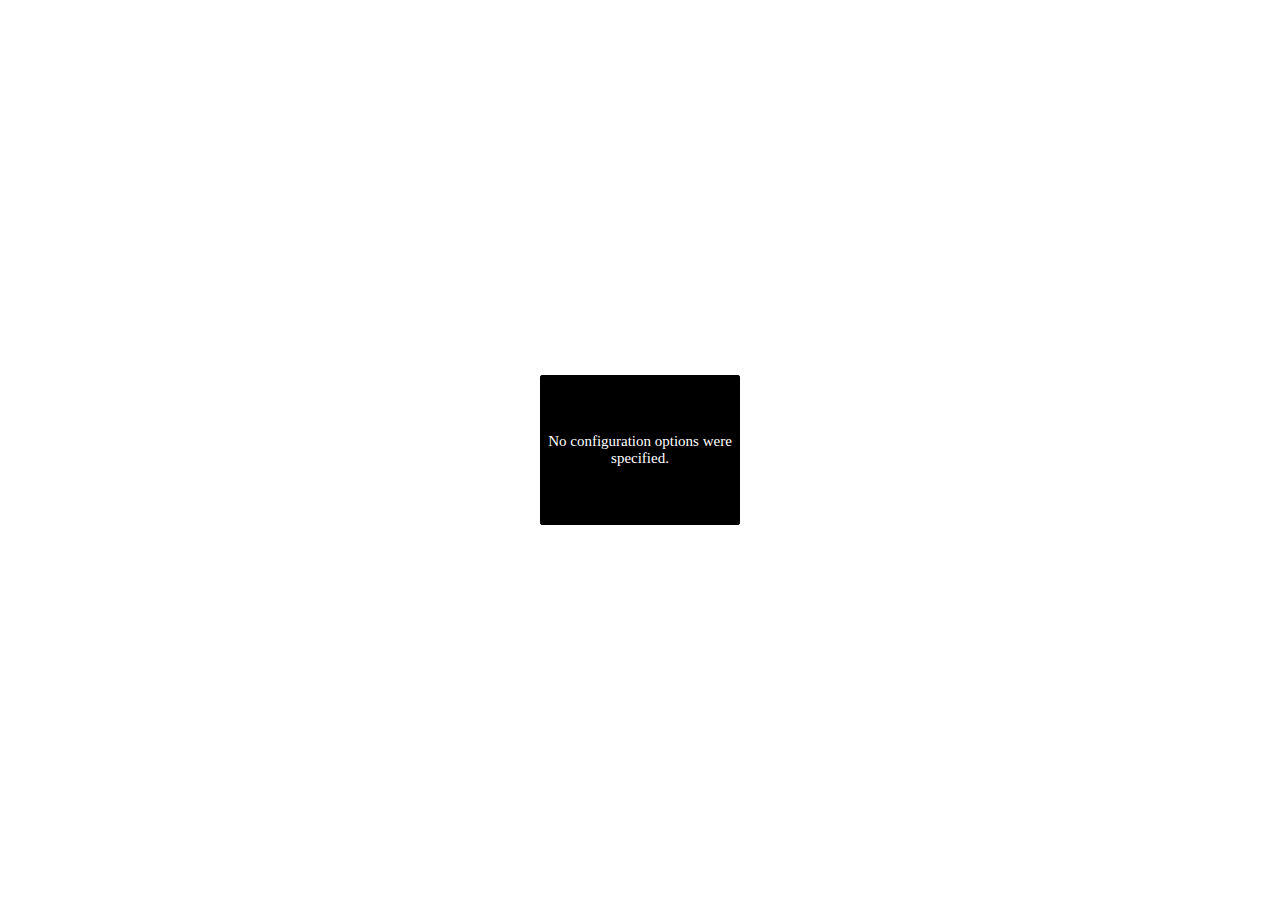
<file: js/pannellum.htm>
<!DOCTYPE html>
<!-- saved from url=(0043)https://cdn.pannellum.org/2.3/pannellum.htm -->
<html><head><meta http-equiv="Content-Type" content="text/html; charset=UTF-8"><meta name="viewport" content="width=device-width, initial-scale=1.0"><title>Pannellum</title><style type="text/css">.pnlm-container{margin:0;padding:0;overflow:hidden;position:relative;cursor:default;width:100%;height:100%;font-family:Helvetica,"Nimbus Sans L","Liberation Sans",Arial,sans-serif;background:#f4f4f4 url('data:image/svg+xml,%3Csvg%20xmlns%3D%22http%3A%2F%2Fwww.w3.org%2F2000%2Fsvg%22%20width%3D%2267%22%20height%3D%22100%22%20viewBox%3D%220%200%2067%20100%22%3E%0A%3Cpath%20stroke%3D%22%23ccc%22%20fill%3D%22none%22%20d%3D%22M33.5%2C50%2C0%2C63%2C33.5%2C75%2C67%2C63%2C33.5%2C50m-33.5-50%2C67%2C25m-0.5%2C0%2C0%2C75m-66.5-75%2C67-25m-33.5%2C75%2C0%2C25m0-100%2C0%2C50%22%2F%3E%0A%3C%2Fsvg%3E%0A') repeat;-webkit-user-select:none;-khtml-user-select:none;-moz-user-select:none;-o-user-select:none;-ms-user-select:none;user-select:none;outline:0;line-height:1.4;contain:content}.pnlm-container *{box-sizing:content-box}.pnlm-grab{cursor:url('data:image/svg+xml,%3Csvg%20xmlns%3D%22http%3A%2F%2Fwww.w3.org%2F2000%2Fsvg%22%20height%3D%2226%22%20width%3D%2226%22%3E%0A%3Cpath%20stroke%3D%22%23000%22%20stroke-width%3D%221px%22%20fill%3D%22%23fff%22%20d%3D%22m15.3%2020.5s6.38-6.73%204.64-8.24-3.47%201.01-3.47%201.01%203.61-5.72%201.41-6.49c-2.2-0.769-3.33%204.36-3.33%204.36s0.873-5.76-1.06-5.76-1.58%205.39-1.58%205.39-0.574-4.59-2.18-4.12c-1.61%200.468-0.572%205.51-0.572%205.51s-1.58-4.89-2.93-3.79c-1.35%201.11%200.258%205.25%200.572%206.62%200.836%202.43%202.03%202.94%202.17%205.55%22%2F%3E%0A%3C%2Fsvg%3E%0A') 12 8,default}.pnlm-grabbing{cursor:url('data:image/svg+xml,%3Csvg%20xmlns%3D%22http%3A%2F%2Fwww.w3.org%2F2000%2Fsvg%22%20height%3D%2226%22%20width%3D%2226%22%3E%0A%3Cpath%20stroke%3D%22%23000%22%20stroke-width%3D%221px%22%20fill%3D%22%23fff%22%20d%3D%22m15.3%2020.5s5.07-5.29%203.77-6.74c-1.31-1.45-2.53%200.14-2.53%200.14s2.74-3.29%200.535-4.06c-2.2-0.769-2.52%201.3-2.52%201.3s0.81-2.13-1.12-2.13-1.52%201.77-1.52%201.77-0.261-1.59-1.87-1.12c-1.61%200.468-0.874%202.17-0.874%202.17s-0.651-1.55-2-0.445c-1.35%201.11-0.68%202.25-0.365%203.62%200.836%202.43%202.03%202.94%202.17%205.55%22%2F%3E%0A%3C%2Fsvg%3E%0A') 12 8,default}.pnlm-sprite{background-image:url('data:image/svg+xml,%3Csvg%20xmlns%3D%22http%3A%2F%2Fwww.w3.org%2F2000%2Fsvg%22%20width%3D%2226%22%20height%3D%22208%22%3E%0A%3Ccircle%20fill-opacity%3D%22.78%22%20cy%3D%22117%22%20cx%3D%2213%22%20r%3D%2211%22%20fill%3D%22%23fff%22%2F%3E%0A%3Ccircle%20fill-opacity%3D%22.78%22%20cy%3D%22143%22%20cx%3D%2213%22%20r%3D%2211%22%20fill%3D%22%23fff%22%2F%3E%0A%3Ccircle%20cy%3D%22169%22%20cx%3D%2213%22%20r%3D%227%22%20fill%3D%22none%22%20stroke%3D%22%23000%22%20stroke-width%3D%222%22%2F%3E%0A%3Ccircle%20cy%3D%22195%22%20cx%3D%2213%22%20r%3D%227%22%20fill%3D%22none%22%20stroke%3D%22%23000%22%20stroke-width%3D%222%22%2F%3E%0A%3Ccircle%20cx%3D%2213%22%20cy%3D%22195%22%20r%3D%222.5%22%2F%3E%0A%3Cpath%20d%3D%22m5%2083v6h2v-4h4v-2zm10%200v2h4v4h2v-6zm-5%205v6h6v-6zm-5%205v6h6v-2h-4v-4zm14%200v4h-4v2h6v-6z%22%2F%3E%0A%3Cpath%20d%3D%22m13%20110a7%207%200%200%200%20-7%207%207%207%200%200%200%207%207%207%207%200%200%200%207%20-7%207%207%200%200%200%20-7%20-7zm-1%203h2v2h-2zm0%203h2v5h-2z%22%2F%3E%0A%3Cpath%20d%3D%22m5%2057v6h2v-4h4v-2zm10%200v2h4v4h2v-6zm-10%2010v6h6v-2h-4v-4zm14%200v4h-4v2h6v-6z%22%2F%3E%0A%3Cpath%20d%3D%22m17%2038v2h-8v-2z%22%2F%3E%0A%3Cpath%20d%3D%22m12%209v3h-3v2h3v3h2v-3h3v-2h-3v-3z%22%2F%3E%0A%3Cpath%20d%3D%22m13%20136-6.125%206.125h4.375v7.875h3.5v-7.875h4.375z%22%2F%3E%0A%3Cpath%20d%3D%22m10.428%20173.33v-5.77l5-2.89v5.77zm1-1.73%203-1.73-3.001-1.74z%22%2F%3E%0A%3C%2Fsvg%3E%0A')}.pnlm-container:-moz-full-screen{height:100%!important;width:100%!important}.pnlm-container:-webkit-full-screen{height:100%!important;width:100%!important}.pnlm-container:-ms-fullscreen{height:100%!important;width:100%!important}.pnlm-container:fullscreen{height:100%!important;width:100%!important}.pnlm-render-container{cursor:inherit;position:absolute;height:100%;width:100%}.pnlm-controls{margin-top:4px;background-color:#fff;border:1px solid #999;border-color:rgba(0,0,0,0.4);border-radius:3px;cursor:pointer;z-index:2;-webkit-transform:translateZ(9999px);transform:translateZ(9999px)}.pnlm-control:hover{background-color:#f8f8f8}.pnlm-controls-container{position:absolute;top:0;left:4px;z-index:1}.pnlm-zoom-controls{width:26px;height:52px}.pnlm-zoom-in{width:100%;height:50%;position:absolute;top:0;border-radius:3px 3px 0 0}.pnlm-zoom-out{width:100%;height:50%;position:absolute;bottom:0;background-position:0 -26px;border-top:1px solid #ddd;border-top-color:rgba(0,0,0,0.10);border-radius:0 0 3px 3px}.pnlm-fullscreen-toggle-button,.pnlm-orientation-button,.pnlm-hot-spot-debug-indicator{width:26px;height:26px}.pnlm-hot-spot-debug-indicator{position:absolute;top:50%;left:50%;width:26px;height:26px;margin:-13px 0 0 -13px;background-color:rgba(255,255,255,0.5);border-radius:13px;display:none}.pnlm-orientation-button-inactive{background-position:0 -156px}.pnlm-orientation-button-active{background-position:0 -182px}.pnlm-fullscreen-toggle-button-inactive{background-position:0 -52px}.pnlm-fullscreen-toggle-button-active{background-position:0 -78px}.pnlm-panorama-info{position:absolute;bottom:4px;background-color:rgba(0,0,0,0.7);border-radius:0 3px 3px 0;padding-right:10px;color:#fff;text-align:left;display:none;z-index:2;-webkit-transform:translateZ(9999px);transform:translateZ(9999px)}.pnlm-title-box{position:relative;font-size:20px;display:table;padding-left:5px;margin-bottom:3px}.pnlm-author-box{position:relative;font-size:12px;display:table;padding-left:5px}.pnlm-load-box{position:absolute;top:50%;left:50%;width:200px;height:150px;margin:-75px 0 0 -100px;background-color:rgba(0,0,0,0.7);border-radius:3px;text-align:center;font-size:20px;display:none;color:#fff}.pnlm-load-box p{margin:20px 0}.pnlm-lbox{position:absolute;top:50%;left:50%;width:20px;height:20px;margin:-10px 0 0 -10px;display:none}.pnlm-loading{animation-duration:1.5s;-webkit-animation-duration:1.5s;animation-name:pnlm-mv;-webkit-animation-name:pnlm-mv;animation-iteration-count:infinite;-webkit-animation-iteration-count:infinite;animation-timing-function:linear;-webkit-animation-timing-function:linear;height:10px;width:10px;background-color:#fff;position:relative}@keyframes pnlm-mv{from{left:0;top:0}25%{left:10px;top:0}50%{left:10px;top:10px}75%{left:0;top:10px}to{left:0;top:0}}@-webkit-keyframes pnlm-mv{from{left:0;top:0}25%{left:10px;top:0}50%{left:10px;top:10px}75%{left:0;top:10px}to{left:0;top:0}}.pnlm-load-button{position:absolute;top:50%;left:50%;width:200px;height:100px;margin:-50px 0 0 -100px;background-color:rgba(0,0,0,.7);border-radius:3px;text-align:center;font-size:20px;display:table;color:#fff;cursor:pointer}.pnlm-load-button:hover{background-color:rgba(0,0,0,.8)}.pnlm-load-button p{display:table-cell;vertical-align:middle}.pnlm-info-box{font-size:15px;position:absolute;top:50%;left:50%;width:200px;height:150px;margin:-75px 0 0 -100px;background-color:#000;border-radius:3px;display:table;text-align:center;color:#fff;table-layout:fixed}.pnlm-info-box a{color:#fff;word-wrap:break-word;overflow-wrap:break-word}.pnlm-info-box p{display:table-cell;vertical-align:middle;padding:0 5px 0 5px}.pnlm-error-msg{display:none}.pnlm-about-msg{font-size:11px;line-height:11px;color:#fff;padding:5px 8px 5px 8px;background:rgba(0,0,0,0.7);border-radius:3px;position:absolute;top:50px;left:50px;display:none;opacity:0;-moz-transition:opacity .3s ease-in-out;-webkit-transition:opacity .3s ease-in-out;-o-transition:opacity .3s ease-in-out;-ms-transition:opacity .3s ease-in-out;transition:opacity .3s ease-in-out;z-index:1}.pnlm-about-msg a:link,.pnlm-about-msg a:visited{color:#fff}.pnlm-about-msg a:hover,.pnlm-about-msg a:active{color:#eee}.pnlm-hotspot-base{position:absolute;visibility:hidden;cursor:default;vertical-align:middle;top:0;z-index:1}.pnlm-hotspot{height:26px;width:26px;border-radius:13px}.pnlm-hotspot:hover{background-color:rgba(255,255,255,0.2)}.pnlm-hotspot.pnlm-info{background-position:0 -104px}.pnlm-hotspot.pnlm-scene{background-position:0 -130px}div.pnlm-tooltip span{visibility:hidden;position:absolute;border-radius:3px;background-color:rgba(0,0,0,0.7);color:#fff;text-align:center;max-width:200px;padding:5px 10px;margin-left:-220px;cursor:default}div.pnlm-tooltip:hover span{visibility:visible}div.pnlm-tooltip:hover span:after{content:'';position:absolute;width:0;height:0;border-width:10px;border-style:solid;border-color:rgba(0,0,0,0.7) transparent transparent transparent;bottom:-20px;left:-10px;margin:0 50%}.pnlm-compass{position:absolute;width:50px;height:50px;right:4px;bottom:4px;border-radius:25px;background-image:url('data:image/svg+xml,%3Csvg%20xmlns%3D%22http%3A%2F%2Fwww.w3.org%2F2000%2Fsvg%22%20height%3D%2250%22%20width%3D%2250%22%3E%0A%3Cpath%20d%3D%22m24.5078%206-3.2578%2018h7.5l-3.25781-18h-0.984376zm-3.2578%2020%203.2578%2018h0.9844l3.2578-18h-7.5zm1.19531%200.9941h5.10938l-2.5547%2014.1075-2.5547-14.1075z%22%2F%3E%0A%3C%2Fsvg%3E%0A');cursor:default;display:none}.pnlm-world{position:absolute;left:50%;top:50%}.pnlm-face{position:absolute;-webkit-transform-origin:0 0;transform-origin:0 0}.pnlm-dragfix,.pnlm-preview-img{position:absolute;height:100%;width:100%}.pnlm-preview-img{background-size:cover;background-position:center}.pnlm-lbar{width:150px;margin:0 auto;border:#fff 1px solid;height:6px}.pnlm-lbar-fill{background:#fff;height:100%;width:0}.pnlm-lmsg{font-size:12px}.pnlm-fade-img{position:absolute;top:0;left:0}html{height:100%}body{margin:0;padding:0;overflow:hidden;position:fixed;cursor:default;width:100%;height:100%}</style></head><body style=""><div id="container"><noscript>&lt;div class=pnlm-info-box&gt;&lt;p&gt;Javascript is required to view this panorama.&lt;br&gt;(It could be worse; you could need a plugin.)&lt;/p&gt;&lt;/div&gt;</noscript><div class="pnlm-info-box"><p>No configuration options were specified.</p></div></div><script type="text/javascript">window.libpannellum=function(q,e,h){function H(ba){function T(a,f){return 1==a.level&&1!=f.level?-1:1==f.level&&1!=a.level?1:f.timestamp-a.timestamp}function H(a,f){return a.level!=f.level?a.level-f.level:a.diff-f.diff}function G(a,f,d,e,l,b){this.vertices=a;this.side=f;this.level=d;this.x=e;this.y=l;this.path=b.replace("%s",f).replace("%l",d).replace("%x",e).replace("%y",l)}function ta(a,f,e,l,r){var b;var k=f.vertices;b=ca(a,k.slice(0,3));var t=ca(a,k.slice(3,6)),h=ca(a,k.slice(6,9)),k=ca(a,k.slice(9,
12)),q=b[0]+t[0]+h[0]+k[0];-4==q||4==q?b=!1:(q=b[1]+t[1]+h[1]+k[1],b=-4==q||4==q?!1:4!=b[2]+t[2]+h[2]+k[2]);if(b){b=f.vertices;t=b[0]+b[3]+b[6]+b[9];h=b[1]+b[4]+b[7]+b[10];k=b[2]+b[5]+b[8]+b[11];q=Math.sqrt(t*t+h*h+k*k);k=Math.asin(k/q);t=Math.atan2(h,t)-l;t+=t>Math.PI?-2*Math.PI:t<-Math.PI?2*Math.PI:0;t=Math.abs(t);f.diff=Math.acos(Math.sin(e)*Math.sin(k)+Math.cos(e)*Math.cos(k)*Math.cos(t));t=!1;for(h=0;h<d.nodeCache.length;h++)if(d.nodeCache[h].path==f.path){t=!0;d.nodeCache[h].timestamp=d.nodeCacheTimestamp++;
d.nodeCache[h].diff=f.diff;d.currentNodes.push(d.nodeCache[h]);break}t||(f.timestamp=d.nodeCacheTimestamp++,d.currentNodes.push(f),d.nodeCache.push(f));if(f.level<d.level){var k=s.cubeResolution*Math.pow(2,f.level-s.maxLevel),t=Math.ceil(k*s.invTileResolution)-1,h=k%s.tileResolution*2,A=2*k%s.tileResolution;0===A&&(A=s.tileResolution);0===h&&(h=2*s.tileResolution);q=0.5;if(f.x==t||f.y==t)q=1-s.tileResolution/(s.tileResolution+A);var x=1-q,k=[],v=q,P=q,D=q,K=x,z=x,E=x;if(A<s.tileResolution)if(f.x==
t&&f.y!=t){if(z=P=0.5,"d"==f.side||"u"==f.side)E=D=0.5}else f.x!=t&&f.y==t&&(K=v=0.5,"l"==f.side||"r"==f.side)&&(E=D=0.5);h<=s.tileResolution&&(f.x==t&&(v=0,K=1,"l"==f.side||"r"==f.side)&&(D=0,E=1),f.y==t&&(P=0,z=1,"d"==f.side||"u"==f.side)&&(D=0,E=1));A=[b[0],b[1],b[2],b[0]*v+b[3]*K,b[1]*q+b[4]*x,b[2]*D+b[5]*E,b[0]*v+b[6]*K,b[1]*P+b[7]*z,b[2]*D+b[8]*E,b[0]*q+b[9]*x,b[1]*P+b[10]*z,b[2]*D+b[11]*E];A=new G(A,f.side,f.level+1,2*f.x,2*f.y,s.fullpath);k.push(A);f.x==t&&h<=s.tileResolution||(A=[b[0]*v+
b[3]*K,b[1]*q+b[4]*x,b[2]*D+b[5]*E,b[3],b[4],b[5],b[3]*q+b[6]*x,b[4]*P+b[7]*z,b[5]*D+b[8]*E,b[0]*v+b[6]*K,b[1]*P+b[7]*z,b[2]*D+b[8]*E],A=new G(A,f.side,f.level+1,2*f.x+1,2*f.y,s.fullpath),k.push(A));f.x==t&&h<=s.tileResolution||f.y==t&&h<=s.tileResolution||(A=[b[0]*v+b[6]*K,b[1]*P+b[7]*z,b[2]*D+b[8]*E,b[3]*q+b[6]*x,b[4]*P+b[7]*z,b[5]*D+b[8]*E,b[6],b[7],b[8],b[9]*v+b[6]*K,b[10]*q+b[7]*x,b[11]*D+b[8]*E],A=new G(A,f.side,f.level+1,2*f.x+1,2*f.y+1,s.fullpath),k.push(A));f.y==t&&h<=s.tileResolution||(A=
[b[0]*q+b[9]*x,b[1]*P+b[10]*z,b[2]*D+b[11]*E,b[0]*v+b[6]*K,b[1]*P+b[7]*z,b[2]*D+b[8]*E,b[9]*v+b[6]*K,b[10]*q+b[7]*x,b[11]*D+b[8]*E,b[9],b[10],b[11]],A=new G(A,f.side,f.level+1,2*f.x,2*f.y+1,s.fullpath),k.push(A));for(f=0;f<k.length;f++)ta(a,k[f],e,l,r)}}}function ua(){return[-1,1,-1,1,1,-1,1,-1,-1,-1,-1,-1,1,1,1,-1,1,1,-1,-1,1,1,-1,1,-1,1,1,1,1,1,1,1,-1,-1,1,-1,-1,-1,-1,1,-1,-1,1,-1,1,-1,-1,1,-1,1,1,-1,1,-1,-1,-1,-1,-1,-1,1,1,1,-1,1,1,1,1,-1,1,1,-1,-1]}function ka(a,f,d){var e=Math.sin(f);f=Math.cos(f);
if("x"==d)return[a[0],f*a[1]+e*a[2],f*a[2]-e*a[1],a[3],f*a[4]+e*a[5],f*a[5]-e*a[4],a[6],f*a[7]+e*a[8],f*a[8]-e*a[7]];if("y"==d)return[f*a[0]-e*a[2],a[1],f*a[2]+e*a[0],f*a[3]-e*a[5],a[4],f*a[5]+e*a[3],f*a[6]-e*a[8],a[7],f*a[8]+e*a[6]];if("z"==d)return[f*a[0]+e*a[1],f*a[1]-e*a[0],a[2],f*a[3]+e*a[4],f*a[4]-e*a[3],a[5],f*a[6]+e*a[7],f*a[7]-e*a[6],a[8]]}function ga(a){return[a[0],a[4],a[8],a[12],a[1],a[5],a[9],a[13],a[2],a[6],a[10],a[14],a[3],a[7],a[11],a[15]]}function va(a){a.textureLoad||(a.textureLoad=
!0,Da(encodeURI(a.path+"."+s.extension),function(f){a.texture=f;a.textureLoaded=!0}))}function ca(a,f){var e=[a[0]*f[0]+a[1]*f[1]+a[2]*f[2],a[4]*f[0]+a[5]*f[1]+a[6]*f[2],a[11]+a[8]*f[0]+a[9]*f[1]+a[10]*f[2],1/(a[12]*f[0]+a[13]*f[1]+a[14]*f[2])],d=e[0]*e[3],h=e[1]*e[3],e=e[2]*e[3],b=[0,0,0];-1>d&&(b[0]=-1);1<d&&(b[0]=1);-1>h&&(b[1]=-1);1<h&&(b[1]=1);if(-1>e||1<e)b[2]=1;return b}var x=e.createElement("canvas");x.style.width=x.style.height="100%";ba.appendChild(x);var d,a,L,M,wa,S,la,da,s,z,ha,C,Z,ma,
W;this.init=function(g,f,q,sa,r,b,k,t){typeof f===h&&(f="equirectangular");z=f;s=g;ha=q;if(d){L&&(a.detachShader(d,L),a.deleteShader(L));M&&(a.detachShader(d,M),a.deleteShader(M));a.bindBuffer(a.ARRAY_BUFFER,null);a.bindBuffer(a.ELEMENT_ARRAY_BUFFER,null);d.texture&&a.deleteTexture(d.texture);if(d.nodeCache)for(g=0;g<d.nodeCache.length;g++)a.deleteTexture(d.nodeCache[g].texture);a.deleteProgram(d);d=h}da=h;"cubemap"==z&&0!==(s[0].width&s[0].width-1)&&(navigator.userAgent.toLowerCase().match(/(iphone|ipod|ipad).* os 8_/)||
navigator.userAgent.toLowerCase().match(/(iphone|ipod|ipad).* os 9_/)||navigator.userAgent.match(/Trident.*rv[ :]*11\./))||a||(a=x.getContext("experimental-webgl",{alpha:!1,depth:!1}));if(!a&&("multires"==z&&s.hasOwnProperty("fallbackPath")||"cubemap"==z)&&("WebkitAppearance"in e.documentElement.style||navigator.userAgent.match(/Trident.*rv[ :]*11\./)||-1!==navigator.appVersion.indexOf("MSIE 10"))){S&&ba.removeChild(S);S=e.createElement("div");S.className="pnlm-world";sa=s.basePath?s.basePath+s.fallbackPath:
s.fallbackPath;var ja="frblud".split(""),G=0;r=function(){var a=e.createElement("canvas");a.className="pnlm-face pnlm-"+ja[this.side]+"face";S.appendChild(a);var b=a.getContext("2d");a.style.width=this.width+4+"px";a.style.height=this.height+4+"px";a.width=this.width+4;a.height=this.height+4;b.drawImage(this,2,2);var f=b.getImageData(0,0,a.width,a.height),d=f.data,h,g;for(h=2;h<a.width-2;h++)for(g=0;4>g;g++)d[4*(h+a.width)+g]=d[4*(h+2*a.width)+g],d[4*(h+a.width*(a.height-2))+g]=d[4*(h+a.width*(a.height-
3))+g];for(h=2;h<a.height-2;h++)for(g=0;4>g;g++)d[4*(h*a.width+1)+g]=d[4*(h*a.width+2)+g],d[4*((h+1)*a.width-2)+g]=d[4*((h+1)*a.width-3)+g];for(g=0;4>g;g++)d[4*(a.width+1)+g]=d[4*(2*a.width+2)+g],d[4*(2*a.width-2)+g]=d[4*(3*a.width-3)+g],d[4*(a.width*(a.height-2)+1)+g]=d[4*(a.width*(a.height-3)+2)+g],d[4*(a.width*(a.height-1)-2)+g]=d[4*(a.width*(a.height-2)-3)+g];for(h=1;h<a.width-1;h++)for(g=0;4>g;g++)d[4*h+g]=d[4*(h+a.width)+g],d[4*(h+a.width*(a.height-1))+g]=d[4*(h+a.width*(a.height-2))+g];for(h=
1;h<a.height-1;h++)for(g=0;4>g;g++)d[h*a.width*4+g]=d[4*(h*a.width+1)+g],d[4*((h+1)*a.width-1)+g]=d[4*((h+1)*a.width-2)+g];for(g=0;4>g;g++)d[g]=d[4*(a.width+1)+g],d[4*(a.width-1)+g]=d[4*(2*a.width-2)+g],d[a.width*(a.height-1)*4+g]=d[4*(a.width*(a.height-2)+1)+g],d[4*(a.width*a.height-1)+g]=d[4*(a.width*(a.height-1)-2)+g];b.putImageData(f,0,0);G++;6==G&&(wa=this.width,ba.appendChild(S),k())};for(g=0;6>g;g++)b=new Image,b.crossOrigin="anonymous",b.side=g,b.onload=r,b.src="multires"==z?encodeURI(sa.replace("%s",
ja[g])+"."+s.extension):encodeURI(s[g].src)}else{if(!a)throw console.log("Error: no WebGL support detected!"),{type:"no webgl"};s.fullpath=s.basePath?s.basePath+s.path:s.path;s.invTileResolution=1/s.tileResolution;f=ua();la=[];for(g=0;6>g;g++)la[g]=f.slice(12*g,12*g+12),f=ua();if("equirectangular"==z){if(g=Math.max(s.width,s.height),f=a.getParameter(a.MAX_TEXTURE_SIZE),g>f)throw console.log("Error: The image is too big; it's "+g+"px wide, but this device's maximum supported width is "+f+"px."),{type:"webgl size error",
width:g,maxWidth:f};}else if("cubemap"==z&&(g=s[0].width,f=a.getParameter(a.MAX_CUBE_MAP_TEXTURE_SIZE),g>f))throw console.log("Error: The cube face image is too big; it's "+g+"px wide, but this device's maximum supported width is "+f+"px."),{type:"webgl size error",width:g,maxWidth:f};t===h||t.horizonPitch===h&&t.horizonRoll===h||(da=[t.horizonPitch==h?0:t.horizonPitch,t.horizonRoll==h?0:t.horizonRoll]);g=a.TEXTURE_2D;a.viewport(0,0,x.width,x.height);L=a.createShader(a.VERTEX_SHADER);f=l;"multires"==
z&&(f=v);a.shaderSource(L,f);a.compileShader(L);M=a.createShader(a.FRAGMENT_SHADER);f=Ua;"cubemap"==z?(g=a.TEXTURE_CUBE_MAP,f=Ea):"multires"==z&&(f=na);a.shaderSource(M,f);a.compileShader(M);d=a.createProgram();a.attachShader(d,L);a.attachShader(d,M);a.linkProgram(d);a.getShaderParameter(L,a.COMPILE_STATUS)||console.log(a.getShaderInfoLog(L));a.getShaderParameter(M,a.COMPILE_STATUS)||console.log(a.getShaderInfoLog(M));a.getProgramParameter(d,a.LINK_STATUS)||console.log(a.getProgramInfoLog(d));a.useProgram(d);
d.drawInProgress=!1;d.texCoordLocation=a.getAttribLocation(d,"a_texCoord");a.enableVertexAttribArray(d.texCoordLocation);"multires"!=z?(C||(C=a.createBuffer()),a.bindBuffer(a.ARRAY_BUFFER,C),a.bufferData(a.ARRAY_BUFFER,new Float32Array([-1,1,1,1,1,-1,-1,1,1,-1,-1,-1]),a.STATIC_DRAW),a.vertexAttribPointer(d.texCoordLocation,2,a.FLOAT,!1,0,0),d.aspectRatio=a.getUniformLocation(d,"u_aspectRatio"),a.uniform1f(d.aspectRatio,x.width/x.height),d.psi=a.getUniformLocation(d,"u_psi"),d.theta=a.getUniformLocation(d,
"u_theta"),d.f=a.getUniformLocation(d,"u_f"),d.h=a.getUniformLocation(d,"u_h"),d.v=a.getUniformLocation(d,"u_v"),d.vo=a.getUniformLocation(d,"u_vo"),d.rot=a.getUniformLocation(d,"u_rot"),a.uniform1f(d.h,sa/(2*Math.PI)),a.uniform1f(d.v,r/Math.PI),a.uniform1f(d.vo,b/Math.PI*2),"equirectangular"==z&&(d.backgroundColor=a.getUniformLocation(d,"u_backgroundColor"),a.uniform4fv(d.backgroundColor,(t.backgroundColor?t.backgroundColor:[0,0,0]).concat([1]))),d.texture=a.createTexture(),a.bindTexture(g,d.texture),
"cubemap"==z?(a.texImage2D(a.TEXTURE_CUBE_MAP_POSITIVE_X,0,a.RGB,a.RGB,a.UNSIGNED_BYTE,s[1]),a.texImage2D(a.TEXTURE_CUBE_MAP_NEGATIVE_X,0,a.RGB,a.RGB,a.UNSIGNED_BYTE,s[3]),a.texImage2D(a.TEXTURE_CUBE_MAP_POSITIVE_Y,0,a.RGB,a.RGB,a.UNSIGNED_BYTE,s[4]),a.texImage2D(a.TEXTURE_CUBE_MAP_NEGATIVE_Y,0,a.RGB,a.RGB,a.UNSIGNED_BYTE,s[5]),a.texImage2D(a.TEXTURE_CUBE_MAP_POSITIVE_Z,0,a.RGB,a.RGB,a.UNSIGNED_BYTE,s[0]),a.texImage2D(a.TEXTURE_CUBE_MAP_NEGATIVE_Z,0,a.RGB,a.RGB,a.UNSIGNED_BYTE,s[2])):a.texImage2D(g,
0,a.RGB,a.RGB,a.UNSIGNED_BYTE,s),a.texParameteri(g,a.TEXTURE_WRAP_S,a.CLAMP_TO_EDGE),a.texParameteri(g,a.TEXTURE_WRAP_T,a.CLAMP_TO_EDGE),a.texParameteri(g,a.TEXTURE_MIN_FILTER,a.LINEAR),a.texParameteri(g,a.TEXTURE_MAG_FILTER,a.LINEAR)):(d.vertPosLocation=a.getAttribLocation(d,"a_vertCoord"),a.enableVertexAttribArray(d.vertPosLocation),Z||(Z=a.createBuffer()),ma||(ma=a.createBuffer()),W||(W=a.createBuffer()),a.bindBuffer(a.ARRAY_BUFFER,ma),a.bufferData(a.ARRAY_BUFFER,new Float32Array([0,0,1,0,1,1,
0,1]),a.STATIC_DRAW),a.bindBuffer(a.ELEMENT_ARRAY_BUFFER,W),a.bufferData(a.ELEMENT_ARRAY_BUFFER,new Uint16Array([0,1,2,0,2,3]),a.STATIC_DRAW),d.perspUniform=a.getUniformLocation(d,"u_perspMatrix"),d.cubeUniform=a.getUniformLocation(d,"u_cubeMatrix"),d.level=-1,d.currentNodes=[],d.nodeCache=[],d.nodeCacheTimestamp=0);if(0!==a.getError())throw console.log("Error: Something went wrong with WebGL!"),{type:"webgl error"};k()}};this.destroy=function(){ba!==h&&(x!==h&&ba.removeChild(x),S!==h&&ba.removeChild(S));
if(a){var d=a.getExtension("WEBGL_lose_context");d&&d.loseContext()}};this.resize=function(){var g=q.devicePixelRatio||1;x.width=x.clientWidth*g;x.height=x.clientHeight*g;a&&(a.viewport(0,0,x.width,x.height),"multires"!=z&&a.uniform1f(d.aspectRatio,x.width/x.height))};this.resize();this.render=function(g,f,e,l){var r;r=0;l===h&&(l={});l.roll&&(r=l.roll);if(da!==h){var b=da[0],k=da[1],t=g,v=f,C=Math.cos(k)*Math.sin(g)*Math.sin(b)+Math.cos(g)*(Math.cos(b)*Math.cos(f)+Math.sin(k)*Math.sin(b)*Math.sin(f)),
A=-Math.sin(g)*Math.sin(k)+Math.cos(g)*Math.cos(k)*Math.sin(f);g=Math.cos(k)*Math.cos(b)*Math.sin(g)+Math.cos(g)*(-Math.cos(f)*Math.sin(b)+Math.cos(b)*Math.sin(k)*Math.sin(f));g=Math.asin(Math.max(Math.min(g,1),-1));f=Math.atan2(A,C);b=[Math.cos(t)*(Math.sin(k)*Math.sin(b)*Math.cos(v)-Math.cos(b)*Math.sin(v)),Math.cos(t)*Math.cos(k)*Math.cos(v),Math.cos(t)*(Math.cos(b)*Math.sin(k)*Math.cos(v)+Math.sin(v)*Math.sin(b))];k=[-Math.cos(g)*Math.sin(f),Math.cos(g)*Math.cos(f)];k=Math.acos(Math.max(Math.min((b[0]*
k[0]+b[1]*k[1])/(Math.sqrt(b[0]*b[0]+b[1]*b[1]+b[2]*b[2])*Math.sqrt(k[0]*k[0]+k[1]*k[1])),1),-1));0>b[2]&&(k=2*Math.PI-k);r+=k}if(a||"multires"!=z&&"cubemap"!=z){if("multires"!=z)e=2*Math.atan(Math.tan(0.5*e)/(x.width/x.height)),e=1/Math.tan(0.5*e),a.uniform1f(d.psi,f),a.uniform1f(d.theta,g),a.uniform1f(d.rot,r),a.uniform1f(d.f,e),!0===ha&&"equirectangular"==z&&(a.bindTexture(a.TEXTURE_2D,d.texture),a.texImage2D(a.TEXTURE_2D,0,a.RGB,a.RGB,a.UNSIGNED_BYTE,s)),a.drawArrays(a.TRIANGLES,0,6);else{b=x.width/
x.height;k=2*Math.atan(Math.tan(e/2)*x.height/x.width);k=1/Math.tan(k/2);b=[k/b,0,0,0,0,k,0,0,0,0,100.1/-99.9,20/-99.9,0,0,-1,0];for(k=1;k<s.maxLevel&&x.width>s.tileResolution*Math.pow(2,k-1)*Math.tan(e/2)*0.707;)k++;d.level=k;k=[1,0,0,0,1,0,0,0,1];k=ka(k,-r,"z");k=ka(k,-g,"x");k=ka(k,f,"y");k=[k[0],k[1],k[2],0,k[3],k[4],k[5],0,k[6],k[7],k[8],0,0,0,0,1];a.uniformMatrix4fv(d.perspUniform,!1,new Float32Array(ga(b)));a.uniformMatrix4fv(d.cubeUniform,!1,new Float32Array(ga(k)));b=[b[0]*k[0],b[0]*k[1],
b[0]*k[2],0,b[5]*k[4],b[5]*k[5],b[5]*k[6],0,b[10]*k[8],b[10]*k[9],b[10]*k[10],b[11],-k[8],-k[9],-k[10],0];d.nodeCache.sort(T);if(200<d.nodeCache.length&&d.nodeCache.length>d.currentNodes.length+50)for(k=d.nodeCache.splice(200,d.nodeCache.length-200),r=0;r<k.length;r++)a.deleteTexture(k[r].texture);d.currentNodes=[];k="fbudlr".split("");for(r=0;6>r;r++)t=new G(la[r],k[r],1,0,0,s.fullpath),ta(b,t,g,f,e);d.currentNodes.sort(H);for(r=0;r<d.currentNodes.length;r++)if(!d.currentNodes[r].texture){setTimeout(va(d.currentNodes[r]),
0);break}if(!d.drawInProgress){d.drawInProgress=!0;for(g=0;g<d.currentNodes.length;g++)d.currentNodes[g].textureLoaded&&(a.bindBuffer(a.ARRAY_BUFFER,Z),a.bufferData(a.ARRAY_BUFFER,new Float32Array(d.currentNodes[g].vertices),a.STATIC_DRAW),a.vertexAttribPointer(d.vertPosLocation,3,a.FLOAT,!1,0,0),a.bindBuffer(a.ARRAY_BUFFER,ma),a.vertexAttribPointer(d.texCoordLocation,2,a.FLOAT,!1,0,0),a.bindTexture(a.TEXTURE_2D,d.currentNodes[g].texture),a.drawElements(a.TRIANGLES,6,a.UNSIGNED_SHORT,0));d.drawInProgress=
!1}}if(l.returnImage!==h)return x.toDataURL("image/png")}else for(r=wa/2,l={f:"translate3d(-"+(r+2)+"px, -"+(r+2)+"px, -"+r+"px)",b:"translate3d("+(r+2)+"px, -"+(r+2)+"px, "+r+"px) rotateX(180deg) rotateZ(180deg)",u:"translate3d(-"+(r+2)+"px, -"+r+"px, "+(r+2)+"px) rotateX(270deg)",d:"translate3d(-"+(r+2)+"px, "+r+"px, -"+(r+2)+"px) rotateX(90deg)",l:"translate3d(-"+r+"px, -"+(r+2)+"px, "+(r+2)+"px) rotateX(180deg) rotateY(90deg) rotateZ(180deg)",r:"translate3d("+r+"px, -"+(r+2)+"px, -"+(r+2)+"px) rotateY(270deg)"},
e=1/Math.tan(e/2),e=e*x.width/(q.devicePixelRatio||1)/2+"px",g="perspective("+e+") translateZ("+e+") rotateX("+g+"rad) rotateY("+f+"rad) ",f=Object.keys(l),r=0;6>r;r++)e=S.querySelector(".pnlm-"+f[r]+"face").style,e.webkitTransform=g+l[f[r]],e.transform=g+l[f[r]]};this.isLoading=function(){if(a&&"multires"==z)for(var e=0;e<d.currentNodes.length;e++)if(!d.currentNodes[e].textureLoaded)return!0;return!1};this.getCanvas=function(){return x};var Da=function(){function d(){var b=this;this.texture=this.callback=
null;this.image=new Image;this.image.crossOrigin="anonymous";this.image.addEventListener("load",function(){var d=b.image;a.bindTexture(a.TEXTURE_2D,b.texture);a.texImage2D(a.TEXTURE_2D,0,a.RGB,a.RGB,a.UNSIGNED_BYTE,d);a.texParameteri(a.TEXTURE_2D,a.TEXTURE_MAG_FILTER,a.LINEAR);a.texParameteri(a.TEXTURE_2D,a.TEXTURE_MIN_FILTER,a.LINEAR);a.texParameteri(a.TEXTURE_2D,a.TEXTURE_WRAP_S,a.CLAMP_TO_EDGE);a.texParameteri(a.TEXTURE_2D,a.TEXTURE_WRAP_T,a.CLAMP_TO_EDGE);a.bindTexture(a.TEXTURE_2D,null);b.callback(b.texture);
l.length?(d=l.shift(),b.loadTexture(d.src,d.texture,d.callback)):h[e++]=b})}function f(a,b,d){this.src=a;this.texture=b;this.callback=d}var e=4,h={},l=[];d.prototype.loadTexture=function(a,b,d){this.texture=b;this.callback=d;this.image.src=a};for(var b=0;b<e;b++)h[b]=new d;return function(b,d){var g=a.createTexture();e?h[--e].loadTexture(b,g,d):l.push(new f(b,g,d));return g}}()}var l="attribute vec2 a_texCoord;varying vec2 v_texCoord;void main() {gl_Position = vec4(a_texCoord, 0.0, 1.0);v_texCoord = a_texCoord;}",
v="attribute vec3 a_vertCoord;attribute vec2 a_texCoord;uniform mat4 u_cubeMatrix;uniform mat4 u_perspMatrix;varying mediump vec2 v_texCoord;void main(void) {gl_Position = u_perspMatrix * u_cubeMatrix * vec4(a_vertCoord, 1.0);v_texCoord = a_texCoord;}",Ea="precision mediump float;\nuniform float u_aspectRatio;\nuniform float u_psi;\nuniform float u_theta;\nuniform float u_f;\nuniform float u_h;\nuniform float u_v;\nuniform float u_vo;\nuniform float u_rot;\nconst float PI = 3.14159265358979323846264;\nuniform sampler2D u_image;\nuniform samplerCube u_imageCube;\nvarying vec2 v_texCoord;\nuniform vec4 u_backgroundColor;\nvoid main() {\nfloat x = v_texCoord.x * u_aspectRatio;\nfloat y = v_texCoord.y;\nfloat sinrot = sin(u_rot);\nfloat cosrot = cos(u_rot);\nfloat rot_x = x * cosrot - y * sinrot;\nfloat rot_y = x * sinrot + y * cosrot;\nfloat sintheta = sin(u_theta);\nfloat costheta = cos(u_theta);\nfloat a = u_f * costheta - rot_y * sintheta;\nfloat root = sqrt(rot_x * rot_x + a * a);\nfloat lambda = atan(rot_x / root, a / root) + u_psi;\nfloat phi = atan((rot_y * costheta + u_f * sintheta) / root);float cosphi = cos(phi);\ngl_FragColor = textureCube(u_imageCube, vec3(cosphi*sin(lambda), sin(phi), cosphi*cos(lambda)));\n}",
Ua="precision mediump float;\nuniform float u_aspectRatio;\nuniform float u_psi;\nuniform float u_theta;\nuniform float u_f;\nuniform float u_h;\nuniform float u_v;\nuniform float u_vo;\nuniform float u_rot;\nconst float PI = 3.14159265358979323846264;\nuniform sampler2D u_image;\nuniform samplerCube u_imageCube;\nvarying vec2 v_texCoord;\nuniform vec4 u_backgroundColor;\nvoid main() {\nfloat x = v_texCoord.x * u_aspectRatio;\nfloat y = v_texCoord.y;\nfloat sinrot = sin(u_rot);\nfloat cosrot = cos(u_rot);\nfloat rot_x = x * cosrot - y * sinrot;\nfloat rot_y = x * sinrot + y * cosrot;\nfloat sintheta = sin(u_theta);\nfloat costheta = cos(u_theta);\nfloat a = u_f * costheta - rot_y * sintheta;\nfloat root = sqrt(rot_x * rot_x + a * a);\nfloat lambda = atan(rot_x / root, a / root) + u_psi;\nfloat phi = atan((rot_y * costheta + u_f * sintheta) / root);lambda = mod(lambda + PI, PI * 2.0) - PI;\nvec2 coord = vec2(lambda / PI, phi / (PI / 2.0));\nif(coord.x < -u_h || coord.x > u_h || coord.y < -u_v + u_vo || coord.y > u_v + u_vo)\ngl_FragColor = u_backgroundColor;\nelse\ngl_FragColor = texture2D(u_image, vec2((coord.x + u_h) / (u_h * 2.0), (-coord.y + u_v + u_vo) / (u_v * 2.0)));\n}",
na="varying mediump vec2 v_texCoord;uniform sampler2D u_sampler;void main(void) {gl_FragColor = texture2D(u_sampler, v_texCoord);}";return{renderer:function(e,h,l,q){return new H(e,h,l,q)}}}(window,document);window.requestAnimationFrame||(window.requestAnimationFrame=function(){return window.webkitRequestAnimationFrame||window.mozRequestAnimationFrame||window.oRequestAnimationFrame||window.msRequestAnimationFrame||function(q,e){window.setTimeout(q,1E3/60)}}());
window.pannellum=function(q,e,h){function H(l,v){function Ea(){var y=e.createElement("div");y.innerHTML="\x3c!--[if lte IE 9]><i></i><![endif]--\x3e";if(1==y.getElementsByTagName("i").length)T();else{xa=c.hfov;ya=c.pitch;var a;if("cubemap"==c.type){N=[];for(y=0;6>y;y++)N.push(new Image),N[y].crossOrigin="anonymous";n.load.lbox.style.display="block";n.load.lbar.style.display="none"}else if("multires"==c.type)y=JSON.parse(JSON.stringify(c.multiRes)),c.basePath&&c.multiRes.basePath&&!/^(?:[a-z]+:)?\/\//i.test(c.multiRes.basePath)?
y.basePath=c.basePath+c.multiRes.basePath:c.multiRes.basePath?y.basePath=c.multiRes.basePath:c.basePath&&(y.basePath=c.basePath),N=y;else if(!0===c.dynamic)N=c.panorama;else{if(c.panorama===h){T("No panorama image was specified.");return}N=new Image}if("cubemap"==c.type)for(var b=6,d=function(){b--;0===b&&na()},f=function(a){var y=e.createElement("a");y.href=a.target.src;y.innerHTML=y.href;T("The file "+y.outerHTML+" could not be accessed.")},y=0;y<N.length;y++)N[y].onload=d,N[y].onerror=f,a=c.cubeMap[y],
c.basePath&&!H(a)&&(a=c.basePath+a),N[y].src=encodeURI(a);else if("multires"==c.type)na();else if(a="",c.basePath&&(a=c.basePath),!0!==c.dynamic){a=H(c.panorama)?c.panorama:a+c.panorama;N.onload=function(){q.URL.revokeObjectURL(this.src);na()};var g=new XMLHttpRequest;g.onloadend=function(){if(200!=g.status){var y=e.createElement("a");y.href=encodeURI(a);y.innerHTML=y.href;T("The file "+y.outerHTML+" could not be accessed.")}ba(this.response);n.load.msg.innerHTML=""};g.onprogress=function(a){if(a.lengthComputable){n.load.lbarFill.style.width=
a.loaded/a.total*100+"%";var y,c;1E6<a.total?(y="MB",c=(a.loaded/1E6).toFixed(2),a=(a.total/1E6).toFixed(2)):1E3<a.total?(y="kB",c=(a.loaded/1E3).toFixed(1),a=(a.total/1E3).toFixed(1)):(y="B",c=a.loaded,a=a.total);n.load.msg.innerHTML=c+" / "+a+" "+y}else n.load.lbox.style.display="block",n.load.lbar.style.display="none"};try{g.open("GET",a,!0)}catch(k){T("There is something wrong with the panorama URL.")}g.responseType="blob";g.setRequestHeader("Accept","image/*,*/*;q=0.9");g.send()}l.classList.add("pnlm-grab");
l.classList.remove("pnlm-grabbing")}}function H(a){return/^(?:[a-z]+:)?\/\//i.test(a)||"/"==a[0]||"blob:"==a.slice(0,5)}function na(){B||(B=new libpannellum.renderer(I));La||(La=!0,F.addEventListener("mousedown",ta,!1),e.addEventListener("mousemove",ka,!1),e.addEventListener("mouseup",ga,!1),c.mouseZoom&&(l.addEventListener("mousewheel",M,!1),l.addEventListener("DOMMouseScroll",M,!1)),l.addEventListener("mozfullscreenchange",Y,!1),l.addEventListener("webkitfullscreenchange",Y,!1),l.addEventListener("msfullscreenchange",
Y,!1),l.addEventListener("fullscreenchange",Y,!1),q.addEventListener("resize",ha,!1),q.addEventListener("orientationchange",ha,!1),l.addEventListener("keydown",wa,!1),l.addEventListener("keyup",la,!1),l.addEventListener("blur",S,!1),e.addEventListener("mouseleave",ga,!1),F.addEventListener("touchstart",va,!1),F.addEventListener("touchmove",ca,!1),F.addEventListener("touchend",x,!1),F.addEventListener("pointerdown",d,!1),F.addEventListener("pointermove",a,!1),F.addEventListener("pointerup",L,!1),F.addEventListener("pointerleave",
L,!1),q.navigator.pointerEnabled&&(l.style.touchAction="none"));g();setTimeout(function(){},500)}function ba(a){var m=new FileReader;m.addEventListener("loadend",function(){var b=m.result;if(navigator.userAgent.toLowerCase().match(/(iphone|ipod|ipad).* os 8_/)){var d=b.indexOf("\u00ff\u00c2");(0>d||65536<d)&&T("Due to iOS 8's broken WebGL implementation, only progressive encoded JPEGs work for your device (this panorama uses standard encoding).")}d=b.indexOf("<x:xmpmeta");if(-1<d&&!0!==c.ignoreGPanoXMP){var e=
b.substring(d,b.indexOf("</x:xmpmeta>")+12),f=function(a){var y;0<=e.indexOf(a+'="')?(y=e.substring(e.indexOf(a+'="')+a.length+2),y=y.substring(0,y.indexOf('"'))):0<=e.indexOf(a+">")&&(y=e.substring(e.indexOf(a+">")+a.length+1),y=y.substring(0,y.indexOf("<")));return y!==h?Number(y):null},b=f("GPano:FullPanoWidthPixels"),d=f("GPano:CroppedAreaImageWidthPixels"),g=f("GPano:FullPanoHeightPixels"),k=f("GPano:CroppedAreaImageHeightPixels"),l=f("GPano:CroppedAreaTopPixels"),p=f("GPano:PoseHeadingDegrees"),
n=f("GPano:PosePitchDegrees"),f=f("GPano:PoseRollDegrees");null!==b&&null!==d&&null!==g&&null!==k&&null!==l&&(0>X.indexOf("haov")&&(c.haov=d/b*360),0>X.indexOf("vaov")&&(c.vaov=k/g*180),0>X.indexOf("vOffset")&&(c.vOffset=-180*((l+k/2)/g-0.5)),null!==p&&0>X.indexOf("northOffset")&&(c.northOffset=p,!1!==c.compass&&(c.compass=!0)),null!==n&&null!==f&&(0>X.indexOf("horizonPitch")&&(c.horizonPitch=n),0>X.indexOf("horizonRoll")&&(c.horizonRoll=f)))}N.src=q.URL.createObjectURL(a)});m.readAsBinaryString!==
h?m.readAsBinaryString(a):m.readAsText(a)}function T(a){a===h&&(a="Your browser does not have the necessary WebGL support to display this panorama.");n.errorMsg.innerHTML="<p>"+a+"</p>";u.load.style.display="none";n.load.box.style.display="none";n.errorMsg.style.display="table";Fa=!0;I.style.display="none";oa("error",a)}function ra(a){var c=G(a);$.style.left=c.x+"px";$.style.top=c.y+"px";clearTimeout(ra.t1);clearTimeout(ra.t2);$.style.display="block";$.style.opacity=1;ra.t1=setTimeout(function(){$.style.opacity=
0},2E3);ra.t2=setTimeout(function(){$.style.display="none"},2500);a.preventDefault()}function G(a){var c=l.getBoundingClientRect(),b={};b.x=a.clientX-c.left;b.y=a.clientY-c.top;return b}function ta(a){a.preventDefault();l.focus();if(O){var m=G(a);if(c.hotSpotDebug){var b=ua(a);console.log("Pitch: "+b[0]+", Yaw: "+b[1]+", Center Pitch: "+c.pitch+", Center Yaw: "+c.yaw+", HFOV: "+c.hfov)}Ca();K();c.roll=0;w.hfov=0;ea=!0;Q=Date.now();pa=m.x;qa=m.y;Ga=c.yaw;Ha=c.pitch;l.classList.add("pnlm-grabbing");
l.classList.remove("pnlm-grab");oa("mousedown",a);C()}}function ua(a){var m=G(a);a=B.getCanvas();var b=a.width/(q.devicePixelRatio||1),d=a.height/(q.devicePixelRatio||1);a=m.x/b*2-1;var d=(1-m.y/d*2)*d/b,f=1/Math.tan(c.hfov*Math.PI/360),e=Math.sin(c.pitch*Math.PI/180),g=Math.cos(c.pitch*Math.PI/180),m=f*g-d*e,b=Math.sqrt(a*a+m*m),d=180*Math.atan((d*g+f*e)/b)/Math.PI;a=180*Math.atan2(a/b,m/b)/Math.PI+c.yaw;return[d,a]}function ka(a){if(ea&&O){Q=Date.now();var m=B.getCanvas(),b=m.width/(q.devicePixelRatio||
1),m=m.height/(q.devicePixelRatio||1);a=G(a);var d=180*(Math.atan(pa/b*2-1)-Math.atan(a.x/b*2-1))/Math.PI*c.hfov/90+Ga;w.yaw=(d-c.yaw)%360*0.2;c.yaw=d;b=360*Math.atan(Math.tan(c.hfov/360*Math.PI)*m/b)/Math.PI;b=180*(Math.atan(a.y/m*2-1)-Math.atan(qa/m*2-1))/Math.PI*b/90+Ha;w.pitch=0.2*(b-c.pitch);c.pitch=b}}function ga(a){ea&&(ea=!1,15<Date.now()-Q&&(w.pitch=w.yaw=0),l.classList.add("pnlm-grab"),l.classList.remove("pnlm-grabbing"),Q=Date.now(),oa("mouseup",a))}function va(a){if(O){Ca();K();c.roll=
0;w.hfov=0;var m=G(a.targetTouches[0]);pa=m.x;qa=m.y;2==a.targetTouches.length&&(a=G(a.targetTouches[1]),pa+=0.5*(a.x-m.x),qa+=0.5*(a.y-m.y),za=Math.sqrt((m.x-a.x)*(m.x-a.x)+(m.y-a.y)*(m.y-a.y)));ea=!0;Q=Date.now();Ga=c.yaw;Ha=c.pitch;C()}}function ca(a){a.preventDefault();O&&(Q=Date.now());if(ea&&O){var m=G(a.targetTouches[0]),b=m.x,d=m.y;2==a.targetTouches.length&&-1!=za&&(a=G(a.targetTouches[1]),b+=0.5*(a.x-m.x),d+=0.5*(a.y-m.y),m=Math.sqrt((m.x-a.x)*(m.x-a.x)+(m.y-a.y)*(m.y-a.y)),R(c.hfov+0.1*
(za-m)),za=m);m=c.hfov/360;b=(pa-b)*m+Ga;w.yaw=(b-c.yaw)%360*0.2;c.yaw=b;d=(d-qa)*m+Ha;w.pitch=0.2*(d-c.pitch);c.pitch=d}}function x(){ea=!1;150<Date.now()-Q&&(w.pitch=w.yaw=0);za=-1;Q=Date.now()}function d(a){"touch"==a.pointerType&&(fa.push(a.pointerId),Aa.push({clientX:a.clientX,clientY:a.clientY}),a.targetTouches=Aa,va(a),a.preventDefault())}function a(a){if("touch"==a.pointerType)for(var c=0;c<fa.length;c++)if(a.pointerId==fa[c]){Aa[c]={clientX:a.clientX,clientY:a.clientY};a.targetTouches=Aa;
ca(a);break}}function L(a){if("touch"==a.pointerType){for(var c=!1,b=0;b<fa.length;b++)a.pointerId==fa[b]&&(fa[b]=h),fa[b]&&(c=!0);c||(fa=[],Aa=[],x());a.preventDefault()}}function M(a){a.preventDefault();O&&(Ca(),Q=Date.now(),a.wheelDeltaY?(R(c.hfov-0.05*a.wheelDeltaY),w.hfov=0>a.wheelDelta?1:-1):a.wheelDelta?(R(c.hfov-0.05*a.wheelDelta),w.hfov=0>a.wheelDelta?1:-1):a.detail&&(R(c.hfov+1.5*a.detail),w.hfov=0<a.detail?1:-1),C())}function wa(a){a.preventDefault();Ca();Q=Date.now();K();c.roll=0;var m=
a.keycode;a.which&&(m=a.which);27==m?Ia&&ja():da(m,!0)}function S(){for(var a=0;10>a;a++)p[a]=!1}function la(a){a.preventDefault();var c=a.keycode;a.which&&(c=a.which);da(c,!1)}function da(a,c){var b=!1;switch(a){case 109:case 189:case 17:p[0]!=c&&(b=!0);p[0]=c;break;case 107:case 187:case 16:p[1]!=c&&(b=!0);p[1]=c;break;case 38:p[2]!=c&&(b=!0);p[2]=c;break;case 87:p[6]!=c&&(b=!0);p[6]=c;break;case 40:p[3]!=c&&(b=!0);p[3]=c;break;case 83:p[7]!=c&&(b=!0);p[7]=c;break;case 37:p[4]!=c&&(b=!0);p[4]=c;
break;case 65:p[8]!=c&&(b=!0);p[8]=c;break;case 39:p[5]!=c&&(b=!0);p[5]=c;break;case 68:p[9]!=c&&(b=!0),p[9]=c}b&&c&&(aa="undefined"!==typeof performance&&performance.now()?performance.now():Date.now(),C())}function s(){if(O){var a=!1,m=c.pitch,b=c.yaw,d=c.hfov,f;f="undefined"!==typeof performance&&performance.now()?performance.now():Date.now();aa===h&&(aa=f);var e=(f-aa)*c.hfov/1700,e=Math.min(e,1);p[0]&&!0===c.keyboardZoom&&(R(c.hfov+(0.8*w.hfov+0.5)*e),a=!0);p[1]&&!0===c.keyboardZoom&&(R(c.hfov+
(0.8*w.hfov-0.2)*e),a=!0);if(p[2]||p[6])c.pitch+=(0.8*w.pitch+0.2)*e,a=!0;if(p[3]||p[7])c.pitch+=(0.8*w.pitch-0.2)*e,a=!0;if(p[4]||p[8])c.yaw+=(0.8*w.yaw-0.2)*e,a=!0;if(p[5]||p[9])c.yaw+=(0.8*w.yaw+0.2)*e,a=!0;a&&(Q=Date.now());Date.now();if(c.autoRotate){if(0.001<f-aa){var a=(f-aa)/1E3,g=(w.yaw/a*e-0.2*c.autoRotate)*a,g=(0<-c.autoRotate?1:-1)*Math.min(Math.abs(c.autoRotate*a),Math.abs(g));c.yaw+=g}c.autoRotateStopDelay&&(c.autoRotateStopDelay-=f-aa,0>=c.autoRotateStopDelay&&(c.autoRotateStopDelay=
!1,U=c.autoRotate,c.autoRotate=0))}J.pitch&&(z("pitch"),m=c.pitch);J.yaw&&(z("yaw"),b=c.yaw);J.hfov&&(z("hfov"),d=c.hfov);0<e&&!c.autoRotate&&(p[4]||p[5]||p[8]||p[9]||J.yaw||(c.yaw+=w.yaw*e*0.85),p[2]||p[3]||p[6]||p[7]||J.pitch||(c.pitch+=w.pitch*e*0.85),p[0]||p[1]||J.hfov||R(c.hfov+w.hfov*e*0.85));aa=f;0<e&&(w.yaw=0.8*w.yaw+(c.yaw-b)/e*0.2,w.pitch=0.8*w.pitch+(c.pitch-m)/e*0.2,w.hfov=0.8*w.hfov+(c.hfov-d)/e*0.2,m=c.autoRotate?Math.abs(c.autoRotate):5,w.yaw=Math.min(m,Math.max(w.yaw,-m)),w.pitch=
Math.min(m,Math.max(w.pitch,-m)),w.hfov=Math.min(m,Math.max(w.hfov,-m)));p[0]&&p[0]&&(w.hfov=0);(p[2]||p[6])&&(p[3]||p[7])&&(w.pitch=0);(p[4]||p[8])&&(p[5]||p[9])&&(w.yaw=0)}}function z(a){var m=J[a],b=Math.min(1,Math.max((Date.now()-m.startTime)/1E3/(m.duration/1E3),0)),b=m.startPosition+(0.5>b?2*b*b:-1+(4-2*b)*b)*(m.endPosition-m.startPosition);if(m.endPosition>m.startPosition&&b>=m.endPosition||m.endPosition<m.startPosition&&b<=m.endPosition)b=m.endPosition,w[a]=0,delete J[a];c[a]=b}function ha(){Y()}
function C(){Ma||(Ma=!0,Z())}function Z(){ma();Na&&clearTimeout(Na);if(ea||Ja)requestAnimationFrame(Z);else if(p[0]||p[1]||p[2]||p[3]||p[4]||p[5]||p[6]||p[7]||p[8]||p[9]||c.autoRotate||J.pitch||J.yaw||J.hfov||0.01<Math.abs(w.yaw)||0.01<Math.abs(w.pitch)||0.01<Math.abs(w.hfov))s(),0<=c.autoRotateInactivityDelay&&U&&Date.now()-Q>c.autoRotateInactivityDelay&&!c.autoRotate&&(c.autoRotate=U,Ka.lookAt(ya,h,xa,3E3)),requestAnimationFrame(Z);else if(B&&(B.isLoading()||!0===c.dynamic&&Ta))requestAnimationFrame(Z);
else{Ma=!1;aa=h;var a=c.autoRotateInactivityDelay-(Date.now()-Q);0<a?Na=setTimeout(function(){c.autoRotate=U;Ka.lookAt(ya,h,xa,3E3);C()},a):0<=c.autoRotateInactivityDelay&&U&&(c.autoRotate=U,Ka.lookAt(ya,h,xa,3E3),C())}}function ma(){var a;if(O){180<c.yaw?c.yaw-=360:-180>c.yaw&&(c.yaw+=360);a=c.yaw;var m=c.maxYaw-c.minYaw,d=-180,e=180;360>m&&(d=c.minYaw+c.hfov/2,e=c.maxYaw-c.hfov/2,m<c.hfov&&(d=e=(d+e)/2));c.yaw=Math.max(d,Math.min(e,c.yaw));!1!==c.autoRotate&&a!=c.yaw&&(c.autoRotate*=-1);a=B.getCanvas();
a=2*Math.atan(Math.tan(c.hfov/180*Math.PI*0.5)/(a.width/a.height))/Math.PI*180;m=c.minPitch+a/2;d=c.maxPitch-a/2;c.maxPitch-c.minPitch<a&&(m=d=(m+d)/2);isNaN(m)&&(m=-90);isNaN(d)&&(d=90);c.pitch=Math.max(m,Math.min(d,c.pitch));B.render(c.pitch*Math.PI/180,c.yaw*Math.PI/180,c.hfov*Math.PI/180,{roll:c.roll*Math.PI/180});c.hotSpots.forEach(b);c.compass&&(Ba.style.transform="rotate("+(-c.yaw-c.northOffset)+"deg)",Ba.style.webkitTransform="rotate("+(-c.yaw-c.northOffset)+"deg)")}}function W(a,c,b,d){this.w=
a;this.x=c;this.y=b;this.z=d}function Da(a){var b;b=a.alpha;var d=a.beta;a=a.gamma;d=[d?d*Math.PI/180/2:0,a?a*Math.PI/180/2:0,b?b*Math.PI/180/2:0];b=[Math.cos(d[0]),Math.cos(d[1]),Math.cos(d[2])];d=[Math.sin(d[0]),Math.sin(d[1]),Math.sin(d[2])];b=new W(b[0]*b[1]*b[2]-d[0]*d[1]*d[2],d[0]*b[1]*b[2]-b[0]*d[1]*d[2],b[0]*d[1]*b[2]+d[0]*b[1]*d[2],b[0]*b[1]*d[2]+d[0]*d[1]*b[2]);b=b.multiply(new W(Math.sqrt(0.5),-Math.sqrt(0.5),0,0));d=q.orientation?-q.orientation*Math.PI/180/2:0;b=b.multiply(new W(Math.cos(d),
0,-Math.sin(d),0)).toEulerAngles();c.pitch=b[0]/Math.PI*180;c.roll=-b[1]/Math.PI*180;c.yaw=-b[2]/Math.PI*180+c.northOffset}function g(){try{var a={};c.horizonPitch!==h&&(a.horizonPitch=c.horizonPitch*Math.PI/180);c.horizonRoll!==h&&(a.horizonRoll=c.horizonRoll*Math.PI/180);c.backgroundColor!==h&&(a.backgroundColor=c.backgroundColor);B.init(N,c.type,c.dynamic,c.haov*Math.PI/180,c.vaov*Math.PI/180,c.vOffset*Math.PI/180,f,a);!0!==c.dynamic&&(N=h)}catch(b){if("webgl error"==b.type||"no webgl"==b.type)T();
else if("webgl size error"==b.type)T("This panorama is too big for your device! It's "+b.width+"px wide, but your device only supports images up to "+b.maxWidth+"px wide. Try another device. (If you're the author, try scaling down the image.)");else throw T("Unknown error. Check developer console."),b;}}function f(){if(c.sceneFadeDuration&&B.fadeImg!==h){B.fadeImg.style.opacity=0;var a=B.fadeImg;delete B.fadeImg;setTimeout(function(){I.removeChild(a)},c.sceneFadeDuration)}Ba.style.display=c.compass?
"inline":"none";sa();n.load.box.style.display="none";ia!==h&&(I.removeChild(ia),ia=h);O=!0;oa("load");C()}function Ra(a){a.pitch=Number(a.pitch)||0;a.yaw=Number(a.yaw)||0;var b=e.createElement("div");b.className="pnlm-hotspot-base";b.className=a.cssClass?b.className+(" "+a.cssClass):b.className+(" pnlm-hotspot pnlm-sprite pnlm-"+E(a.type));var d=e.createElement("span");a.text&&(d.innerHTML=E(a.text));var f;if(a.video){f=e.createElement("video");var g=a.video;c.basePath&&!H(g)&&(g=c.basePath+g);f.src=
encodeURI(g);f.controls=!0;f.style.width=a.width+"px";I.appendChild(b);d.appendChild(f)}else if(a.image){g=a.image;c.basePath&&!H(g)&&(g=c.basePath+g);f=e.createElement("a");f.href=encodeURI(a.URL?a.URL:g);f.target="_blank";d.appendChild(f);var h=e.createElement("img");h.src=encodeURI(g);h.style.width=a.width+"px";h.style.paddingTop="5px";I.appendChild(b);f.appendChild(h);d.style.maxWidth="initial"}else a.URL?(f=e.createElement("a"),f.href=encodeURI(a.URL),f.target="_blank",I.appendChild(f),b.style.cursor=
"pointer",d.style.cursor="pointer",f.appendChild(b)):(a.sceneId&&(b.onclick=function(){D(a.sceneId,a.targetPitch,a.targetYaw,a.targetHfov);return!1},b.ontouchend=function(){D(a.sceneId,a.targetPitch,a.targetYaw,a.targetHfov);return!1},b.style.cursor="pointer",d.style.cursor="pointer"),I.appendChild(b));if(a.createTooltipFunc)a.createTooltipFunc(b,a.createTooltipArgs);else if(a.text||a.video||a.image)b.classList.add("pnlm-tooltip"),b.appendChild(d),d.style.width=d.scrollWidth-20+"px",d.style.marginLeft=
-(d.scrollWidth-b.offsetWidth)/2+"px",d.style.marginTop=-d.scrollHeight-12+"px";a.clickHandlerFunc&&(b.addEventListener("click",function(c){a.clickHandlerFunc(c,a.clickHandlerArgs)},"false"),b.style.cursor="pointer",d.style.cursor="pointer");a.div=b}function sa(){Oa||(c.hotSpots?(c.hotSpots=c.hotSpots.sort(function(a,c){return a.pitch<c.pitch}),c.hotSpots.forEach(Ra)):c.hotSpots=[],Oa=!0,c.hotSpots.forEach(b))}function r(){if(c.hotSpots)for(var a=0;a<c.hotSpots.length;a++){for(var b=c.hotSpots[a].div;b.parentNode!=
I;)b=b.parentNode;I.removeChild(b);delete c.hotSpots[a].div}Oa=!1;delete c.hotSpots}function b(a){var b=Math.sin(a.pitch*Math.PI/180),d=Math.cos(a.pitch*Math.PI/180),f=Math.sin(c.pitch*Math.PI/180),e=Math.cos(c.pitch*Math.PI/180),g=Math.cos((-a.yaw+c.yaw)*Math.PI/180),h=b*f+d*g*e;if(90>=a.yaw&&-90<a.yaw&&0>=h||(90<a.yaw||-90>=a.yaw)&&0>=h)a.div.style.visibility="hidden";else{var k=Math.sin((-a.yaw+c.yaw)*Math.PI/180),l=Math.tan(c.hfov*Math.PI/360);a.div.style.visibility="visible";var p=B.getCanvas(),
n=p.width/(q.devicePixelRatio||1),p=p.height/(q.devicePixelRatio||1),b=[-n/l*k*d/h/2,-n/l*(b*e-d*g*f)/h/2],d=Math.sin(c.roll*Math.PI/180),f=Math.cos(c.roll*Math.PI/180),b=[b[0]*f-b[1]*d,b[0]*d+b[1]*f];b[0]+=(n-a.div.offsetWidth)/2;b[1]+=(p-a.div.offsetHeight)/2;n="translate("+b[0]+"px, "+b[1]+"px) translateZ(9999px) rotate("+c.roll+"deg)";a.div.style.webkitTransform=n;a.div.style.MozTransform=n;a.div.style.transform=n}}function k(a){c={};var b,d="haov vaov vOffset northOffset horizonPitch horizonRoll".split(" ");
X=[];for(b in Pa)Pa.hasOwnProperty(b)&&(c[b]=Pa[b]);for(b in v.default)v.default.hasOwnProperty(b)&&(c[b]=v.default[b],0<=d.indexOf(b)&&X.push(b));if(null!==a&&""!==a&&v.scenes&&v.scenes[a]){var f=v.scenes[a];for(b in f)f.hasOwnProperty(b)&&(c[b]=f[b],0<=d.indexOf(b)&&X.push(b));c.scene=a}for(b in v)v.hasOwnProperty(b)&&(c[b]=v[b],0<=d.indexOf(b)&&X.push(b))}function t(){if("preview"in c){var a=c.preview;c.basePath&&(a=c.basePath+a);ia=e.createElement("div");ia.className="pnlm-preview-img";ia.style.backgroundImage=
"url('"+encodeURI(a)+"')";I.appendChild(ia)}c.hasOwnProperty("title")||(n.title.innerHTML="");c.hasOwnProperty("author")||(n.author.innerHTML="");c.hasOwnProperty("title")||c.hasOwnProperty("author")||(n.container.style.display="none");for(var b in c)if(c.hasOwnProperty(b))switch(b){case "title":n.title.innerHTML=E(c[b]);n.container.style.display="inline";break;case "author":n.author.innerHTML="by "+E(c[b]);n.container.style.display="inline";break;case "fallback":n.errorMsg.innerHTML='<p>Your browser does not support WebGL.<br><a href="'+
encodeURI(c[b])+'" target="_blank">Click here to view this panorama in an alternative viewer.</a></p>';break;case "hfov":R(Number(c[b]));break;case "autoLoad":!0===c[b]&&B===h&&(n.load.box.style.display="inline",u.load.style.display="none",Ea());break;case "showZoomCtrl":u.zoom.style.display=c[b]&&!1!=c.showControls?"block":"none";break;case "showFullscreenCtrl":u.fullscreen.style.display=c[b]&&!1!=c.showControls&&("fullscreen"in e||"mozFullScreen"in e||"webkitIsFullScreen"in e||"msFullscreenElement"in
e)?"block":"none";break;case "hotSpotDebug":Qa.style.display=c[b]?"block":"none";break;case "showControls":c[b]||(u.orientation.style.display="none",u.zoom.style.display="none",u.fullscreen.style.display="none");break;case "orientationOnByDefault":c[b]&&Sa()}}function ja(){if(O&&!Fa)if(Ia)e.exitFullscreen?e.exitFullscreen():e.mozCancelFullScreen?e.mozCancelFullScreen():e.webkitCancelFullScreen?e.webkitCancelFullScreen():e.msExitFullscreen&&e.msExitFullscreen();else try{l.requestFullscreen?l.requestFullscreen():
l.mozRequestFullScreen?l.mozRequestFullScreen():l.msRequestFullscreen?l.msRequestFullscreen():l.webkitRequestFullScreen()}catch(a){}}function Y(){e.fullscreen||e.mozFullScreen||e.webkitIsFullScreen||e.msFullscreenElement?(u.fullscreen.classList.add("pnlm-fullscreen-toggle-button-active"),Ia=!0):(u.fullscreen.classList.remove("pnlm-fullscreen-toggle-button-active"),Ia=!1);B.resize();R(c.hfov);C()}function A(a){var b=c.minHfov;"multires"==c.type&&B&&(b=Math.min(b,B.getCanvas().width/(c.multiRes.cubeResolution/
90*0.9)));return b>c.maxHfov?(console.log("HFOV bounds do not make sense (minHfov > maxHfov)."),c.hfov):a<b?b:a>c.maxHfov?c.maxHfov:a}function R(a){c.hfov=A(a)}function Ca(){J={};U=c.autoRotate?c.autoRotate:U;c.autoRotate=!1}function P(){Fa&&(n.load.box.style.display="none",n.errorMsg.style.display="none",Fa=!1,oa("errorcleared"));u.load.style.display="none";n.load.box.style.display="inline";Ea()}function D(a,b,d,f,e){O=!1;J={};var g,l;c.sceneFadeDuration&&!e?(e=new Image,e.className="pnlm-fade-img",
e.style.transition="opacity "+c.sceneFadeDuration/1E3+"s",e.style.width="100%",e.style.height="100%",e.onload=function(){D(a,b,d,f,!0)},g=B.render(c.pitch*Math.PI/180,c.yaw*Math.PI/180,c.hfov*Math.PI/180,{returnImage:!0}),g!==h&&(e.src=g),I.appendChild(e),B.fadeImg=e):(e="same"===b?c.pitch:b,g="same"===d?c.yaw:"sameAzimuth"===d?c.yaw+c.northOffset-v.scenes[a].northOffset:d,l="same"===f?c.hfov:f,r(),k(a),w.yaw=w.pitch=w.hfov=0,t(),e!==h&&(c.pitch=e),g!==h&&(c.yaw=g),l!==h&&(c.hfov=l),oa("scenechange",
a),P())}function K(){q.removeEventListener("deviceorientation",Da);u.orientation.classList.remove("pnlm-orientation-button-active");Ja=!1}function Sa(){Ja=!0;q.addEventListener("deviceorientation",Da);u.orientation.classList.add("pnlm-orientation-button-active");requestAnimationFrame(Z)}function E(a){return String(a).replace(/&/g,"&amp;").replace('"',"&quot;").replace("'","&#39;").replace("<","&lt;").replace(">","&gt;").replace("/","&#x2f;")}function oa(a){if(a in V)for(var b=0;b<V[a].length;b++)V[a][b].apply(null,
[].slice.call(arguments,1))}var Ka=this,c,B,ia,ea=!1,Q=Date.now(),pa=0,qa=0,za=-1,Ga=0,Ha=0,p=Array(10),Ia=!1,O=!1,Fa=!1,La=!1,N,aa,w={yaw:0,pitch:0,hfov:0},Ma=!1,Ja=!1,Na,U=0,xa,ya,J={},V={},X=[],Ta=!1,Oa=!1,Pa={hfov:100,minHfov:50,maxHfov:120,pitch:0,minPitch:h,maxPitch:h,yaw:0,minYaw:-180,maxYaw:180,roll:0,haov:360,vaov:180,vOffset:0,autoRotate:!1,autoRotateInactivityDelay:-1,autoRotateStopDelay:h,type:"equirectangular",northOffset:0,showFullscreenCtrl:!0,dynamic:!1,keyboardZoom:!0,mouseZoom:!0,
showZoomCtrl:!0,autoLoad:!1,showControls:!0,orientationOnByDefault:!1,hotSpotDebug:!1,backgroundColor:[0,0,0]};l="string"===typeof l?e.getElementById(l):l;l.classList.add("pnlm-container");l.tabIndex=0;var I=e.createElement("div");I.className="pnlm-render-container";l.appendChild(I);var F=e.createElement("div");F.className="pnlm-dragfix";l.appendChild(F);var $=e.createElement("span");$.className="pnlm-about-msg";$.innerHTML='<a href="https://pannellum.org/" target="_blank">Pannellum</a> 2.3.2';l.appendChild($);
F.addEventListener("contextmenu",ra);var n={},Qa=e.createElement("div");Qa.className="pnlm-sprite pnlm-hot-spot-debug-indicator";l.appendChild(Qa);n.container=e.createElement("div");n.container.className="pnlm-panorama-info";n.title=e.createElement("div");n.title.className="pnlm-title-box";n.container.appendChild(n.title);n.author=e.createElement("div");n.author.className="pnlm-author-box";n.container.appendChild(n.author);l.appendChild(n.container);n.load={};n.load.box=e.createElement("div");n.load.box.className=
"pnlm-load-box";n.load.box.innerHTML="<p>Loading...</p>";n.load.lbox=e.createElement("div");n.load.lbox.className="pnlm-lbox";n.load.lbox.innerHTML='<div class="pnlm-loading"></div>';n.load.box.appendChild(n.load.lbox);n.load.lbar=e.createElement("div");n.load.lbar.className="pnlm-lbar";n.load.lbarFill=e.createElement("div");n.load.lbarFill.className="pnlm-lbar-fill";n.load.lbar.appendChild(n.load.lbarFill);n.load.box.appendChild(n.load.lbar);n.load.msg=e.createElement("p");n.load.msg.className="pnlm-lmsg";
n.load.box.appendChild(n.load.msg);l.appendChild(n.load.box);n.errorMsg=e.createElement("div");n.errorMsg.className="pnlm-error-msg pnlm-info-box";l.appendChild(n.errorMsg);var u={};u.container=e.createElement("div");u.container.className="pnlm-controls-container";l.appendChild(u.container);u.load=e.createElement("div");u.load.className="pnlm-load-button";u.load.innerHTML="<p>Click to<br>Load<br>Panorama<p>";u.load.addEventListener("click",P);l.appendChild(u.load);u.zoom=e.createElement("div");u.zoom.className=
"pnlm-zoom-controls pnlm-controls";u.zoomIn=e.createElement("div");u.zoomIn.className="pnlm-zoom-in pnlm-sprite pnlm-control";u.zoomIn.addEventListener("click",function(){O&&(R(c.hfov-5),C())});u.zoom.appendChild(u.zoomIn);u.zoomOut=e.createElement("div");u.zoomOut.className="pnlm-zoom-out pnlm-sprite pnlm-control";u.zoomOut.addEventListener("click",function(){O&&(R(c.hfov+5),C())});u.zoom.appendChild(u.zoomOut);u.container.appendChild(u.zoom);u.fullscreen=e.createElement("div");u.fullscreen.addEventListener("click",
ja);u.fullscreen.className="pnlm-fullscreen-toggle-button pnlm-sprite pnlm-fullscreen-toggle-button-inactive pnlm-controls pnlm-control";(e.fullscreenEnabled||e.mozFullScreenEnabled||e.webkitFullscreenEnabled||e.msFullscreenEnabled)&&u.container.appendChild(u.fullscreen);u.orientation=e.createElement("div");u.orientation.addEventListener("click",function(a){Ja?K():Sa()});u.orientation.addEventListener("mousedown",function(a){a.stopPropagation()});u.orientation.addEventListener("touchstart",function(a){a.stopPropagation()});
u.orientation.addEventListener("pointerdown",function(a){a.stopPropagation()});u.orientation.className="pnlm-orientation-button pnlm-orientation-button-inactive pnlm-sprite pnlm-controls pnlm-control";q.DeviceOrientationEvent&&q.addEventListener("deviceorientation",function(a){q.removeEventListener("deviceorientation",this);a&&null!==a.alpha&&null!==a.beta&&null!==a.gamma&&u.container.appendChild(u.orientation)});var Ba=e.createElement("div");Ba.className="pnlm-compass pnlm-controls pnlm-control";
l.appendChild(Ba);v.firstScene?k(v.firstScene):v.default&&v.default.firstScene?k(v.default.firstScene):k(null);t();var fa=[],Aa=[];W.prototype.multiply=function(a){return new W(this.w*a.w-this.x*a.x-this.y*a.y-this.z*a.z,this.x*a.w+this.w*a.x+this.y*a.z-this.z*a.y,this.y*a.w+this.w*a.y+this.z*a.x-this.x*a.z,this.z*a.w+this.w*a.z+this.x*a.y-this.y*a.x)};W.prototype.toEulerAngles=function(){var a=Math.atan2(2*(this.w*this.x+this.y*this.z),1-2*(this.x*this.x+this.y*this.y)),b=Math.asin(2*(this.w*this.y-
this.z*this.x)),c=Math.atan2(2*(this.w*this.z+this.x*this.y),1-2*(this.y*this.y+this.z*this.z));return[a,b,c]};this.getPitch=function(){return c.pitch};this.setPitch=function(a,b){(b=b==h?1E3:Number(b))?J.pitch={startTime:Date.now(),startPosition:c.pitch,endPosition:a,duration:b}:c.pitch=a;C();return this};this.getPitchBounds=function(){return[c.minPitch,c.maxPitch]};this.setPitchBounds=function(a){c.minPitch=Math.max(-90,Math.min(a[0],90));c.maxPitch=Math.max(-90,Math.min(a[1],90));return this};
this.getYaw=function(){return c.yaw};this.setYaw=function(a,b){for(;180<a;)a-=360;for(;-180>a;)a+=360;(b=b==h?1E3:Number(b))?J.yaw={startTime:Date.now(),startPosition:c.yaw,endPosition:a,duration:b}:c.yaw=a;C();return this};this.getYawBounds=function(){return[c.minYaw,c.maxYaw]};this.setYawBounds=function(a){c.minYaw=Math.max(-180,Math.min(a[0],180));c.maxYaw=Math.max(-180,Math.min(a[1],180));return this};this.getHfov=function(){return c.hfov};this.setHfov=function(a,b){(b=b==h?1E3:Number(b))?J.hfov=
{startTime:Date.now(),startPosition:c.hfov,endPosition:A(a),duration:b}:R(a);C();return this};this.getHfovBounds=function(){return[c.minHfov,c.maxHfov]};this.setHfovBounds=function(a){c.minHfov=Math.max(0,a[0]);c.maxHfov=Math.max(0,a[1]);return this};this.lookAt=function(a,b,c,d){d=d==h?1E3:Number(d);a!==h&&this.setPitch(a,d);b!==h&&this.setYaw(b,d);c!==h&&this.setHfov(c,d);return this};this.getNorthOffset=function(){return c.northOffset};this.setNorthOffset=function(a){c.northOffset=Math.min(360,
Math.max(0,a));C();return this};this.startAutoRotate=function(a){a=a||U||1;c.autoRotate=a;Ka.lookAt(ya,h,xa,3E3);C();return this};this.stopAutoRotate=function(){U=c.autoRotate?c.autoRotate:U;c.autoRotate=!1;c.autoRotateInactivityDelay=-1;return this};this.getRenderer=function(){return B};this.setUpdate=function(a){Ta=!0===a;B===h?na():C();return this};this.mouseEventToCoords=function(a){return ua(a)};this.loadScene=function(a,b,c,d){O&&D(a,b,c,d);return this};this.getScene=function(){return c.scene};
this.addScene=function(a,b){v.scenes[a]=b;return this};this.removeScene=function(a){if(c.scene===a||!v.scenes.hasOwnProperty(a))return!1;delete v.scenes[a];return!0};this.toggleFullscreen=function(){ja();return this};this.getConfig=function(){return c};this.addHotSpot=function(a,d){if(d===h||c.scene==d)Ra(a),c.hotSpots.push(a),b(a);else if(v.scenes.hasOwnProperty(d))v.scenes[d].hotSpots.push(a);else throw"Invalid scene ID!";return this};this.removeHotSpot=function(a){if(!c.hotSpots)return!1;for(var b=
0;b<c.hotSpots.length;b++)if(c.hotSpots[b].hasOwnProperty("id")&&c.hotSpots[b].id===a){for(a=c.hotSpots[b].div;a.parentNode!=I;)a=a.parentNode;I.removeChild(a);delete c.hotSpots[b].div;c.hotSpots.splice(b,1);return!0}return!1};this.on=function(a,b){V[a]=V[a]||[];V[a].push(b);return this};this.off=function(a,b){if(!a)return V={},this;if(b){var c=V[a].indexOf(b);0<=c&&V[a].splice(c,1);V[a].length=0}else delete V[a];return this};this.destroy=function(){B&&B.destroy();La&&(F.removeEventListener("mousedown",
ta,!1),e.removeEventListener("mousemove",ka,!1),e.removeEventListener("mouseup",ga,!1),l.removeEventListener("mousewheel",M,!1),l.removeEventListener("DOMMouseScroll",M,!1),l.removeEventListener("mozfullscreenchange",Y,!1),l.removeEventListener("webkitfullscreenchange",Y,!1),l.removeEventListener("msfullscreenchange",Y,!1),l.removeEventListener("fullscreenchange",Y,!1),q.removeEventListener("resize",ha,!1),q.removeEventListener("orientationchange",ha,!1),l.removeEventListener("keydown",wa,!1),l.removeEventListener("keyup",
la,!1),l.removeEventListener("blur",S,!1),e.removeEventListener("mouseleave",ga,!1),F.removeEventListener("touchstart",va,!1),F.removeEventListener("touchmove",ca,!1),F.removeEventListener("touchend",x,!1),F.removeEventListener("pointerdown",d,!1),F.removeEventListener("pointermove",a,!1),F.removeEventListener("pointerup",L,!1),F.removeEventListener("pointerleave",L,!1));l.innerHTML="";l.classList.remove("pnlm-container");l.classList.remove("pnlm-grab");l.classList.remove("pnlm-grabbing")}}return{viewer:function(e,
h){return new H(e,h)}}}(window,document);function anError(q){var e=document.createElement("div");e.className="pnlm-info-box";e.innerHTML="<p>"+q+"</p>";document.getElementById("container").appendChild(e)}
function parseURLParameters(){var q;0<window.location.hash.length?q=[window.location.hash.slice(1)]:(q=decodeURI(window.location.href).split("?"),q.shift());if(1>q.length)anError("No configuration options were specified.");else{q=q[0].split("&");for(var e={},h=0;h<q.length;h++){var H=q[h].split("=")[0],l=q[h].split("=")[1];if(""!=l)switch(H){case "hfov":case "pitch":case "yaw":case "haov":case "vaov":case "minHfov":case "maxHfov":case "minPitch":case "maxPitch":case "minYaw":case "maxYaw":case "vOffset":case "autoRotate":e[H]=
Number(l);break;case "autoLoad":case "ignoreGPanoXMP":e[H]=JSON.parse(l);break;case "author":case "title":case "firstScene":case "fallback":case "preview":case "panorama":case "config":e[H]=decodeURIComponent(l);break;default:anError("An invalid configuration parameter was specified: "+H);return}}var v;e.config?(v=new XMLHttpRequest,v.onload=function(){if(200!=v.status){var h=document.createElement("a");h.href=e.config;h.innerHTML=h.href;anError("The file "+h.outerHTML+" could not be accessed.")}else{h=
JSON.parse(v.responseText);void 0===h.basePath&&(h.basePath=e.config.substring(0,e.config.lastIndexOf("/")+1));for(var l in h)e.hasOwnProperty(l)||(e[l]=h[l]);"title"in e&&(document.title=e.title);pannellum.viewer("container",e)}},v.open("GET",e.config),v.send()):("title"in e&&(document.title=e.title),pannellum.viewer("container",e))}}
"file:"==window.location.protocol?anError("Due to browser security restrictions, Pannellum can't be run from the local filesystem; some sort of web server must be used."):parseURLParameters();
</script></body></html>
</file>
